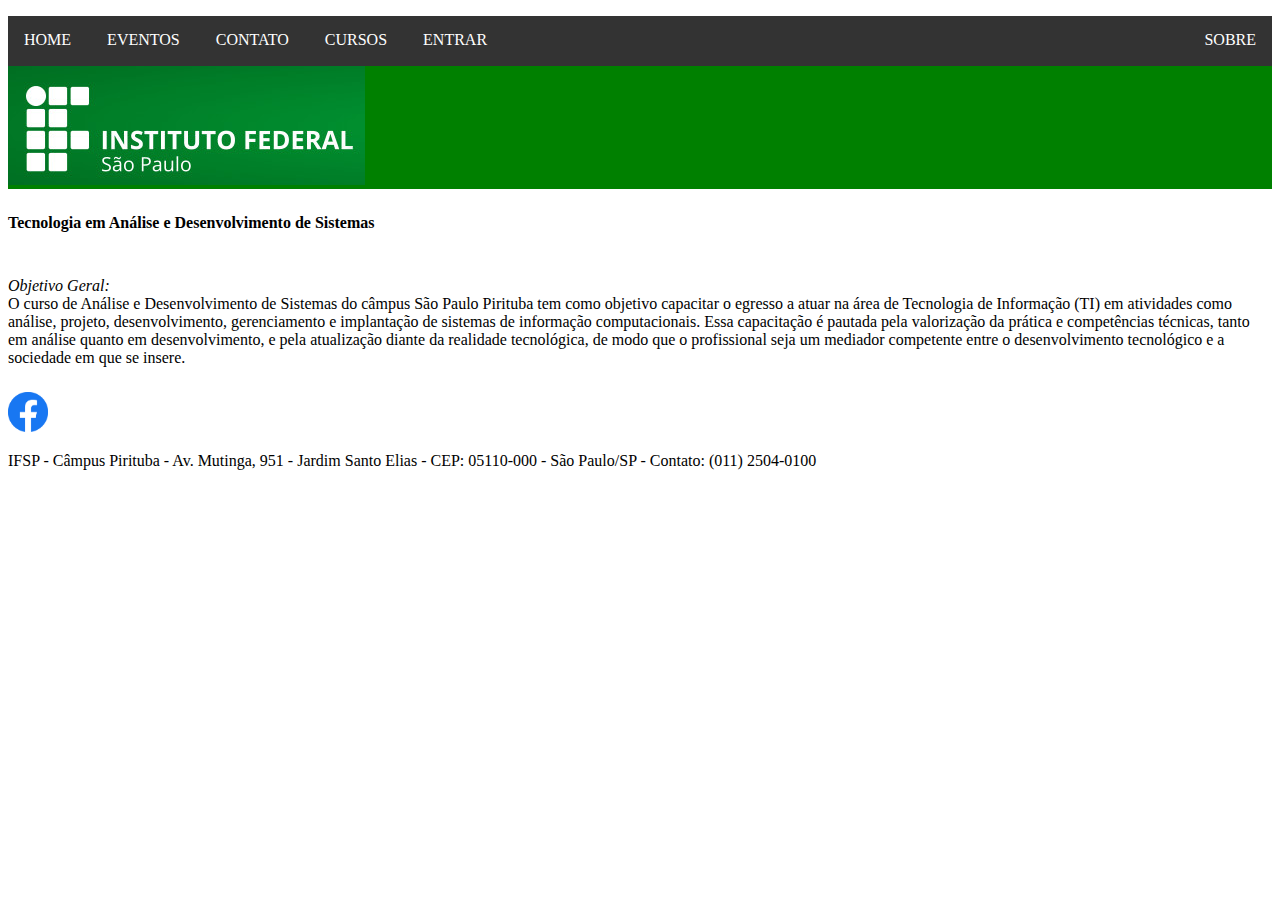
<file: ads.html>
<!DOCTYPE html>
<html lang="en">
<head>
  <meta charset="UTF-8">
  <meta name="viewport" content="width=device-width, initial-scale=1.0">
  <title>ADS - IFSP - PIRITUBA - DWBA4</title>
  <link rel="shortcut icon" href="img/favicon.ico" type="image/x-icon">
  <link href="css/style.css" rel="stylesheet" type="text/css" />
</head>
<body>
  <header>
    <nav>
      <ul id="menu">
        <li><a href="index.html">HOME</a></li>
        <li><a href="eventos.html">EVENTOS</a></li>
        <li><a href="contato.html">CONTATO</a></li>
        <li><a href="ads.html">CURSOS</a></li>
        <li><a href="entrar.html">ENTRAR</a></li>
        <li id="link-sobre"><a href="sobre.html">SOBRE</a></li>
      </ul>


    </nav>

    <img src="img/Logo.jpg" alt="logo">
  </header>
  
   <section style="margin-top:25px">
     <p style="margin-bottom:45px"><b>Tecnologia em Análise e Desenvolvimento de Sistemas</b></p>

     <p><i>Objetivo Geral:</i><br>
     O curso de Análise e Desenvolvimento de Sistemas do câmpus São Paulo Pirituba tem como objetivo capacitar o egresso a atuar na área de Tecnologia de Informação (TI) em atividades como análise, projeto, desenvolvimento, gerenciamento e implantação de sistemas de informação computacionais. Essa capacitação é pautada pela valorização da prática e competências técnicas, tanto em análise quanto em desenvolvimento, e pela atualização diante da realidade tecnológica, de modo que o profissional seja um mediador competente entre o desenvolvimento tecnológico e a sociedade em que se insere.</p>
   </section>
  <footer style="margin-top: 25px">
    <a href="https://www.facebook.com/ifsppirituba"> <img src="img/facebook.png" alt="" width="40px"></a>

    <p>IFSP - Câmpus Pirituba - Av. Mutinga, 951 - Jardim Santo Elias - CEP: 05110-000 - São Paulo/SP - Contato: (011) 2504-0100</p>
   </footer>
</body>
</html>
</file>
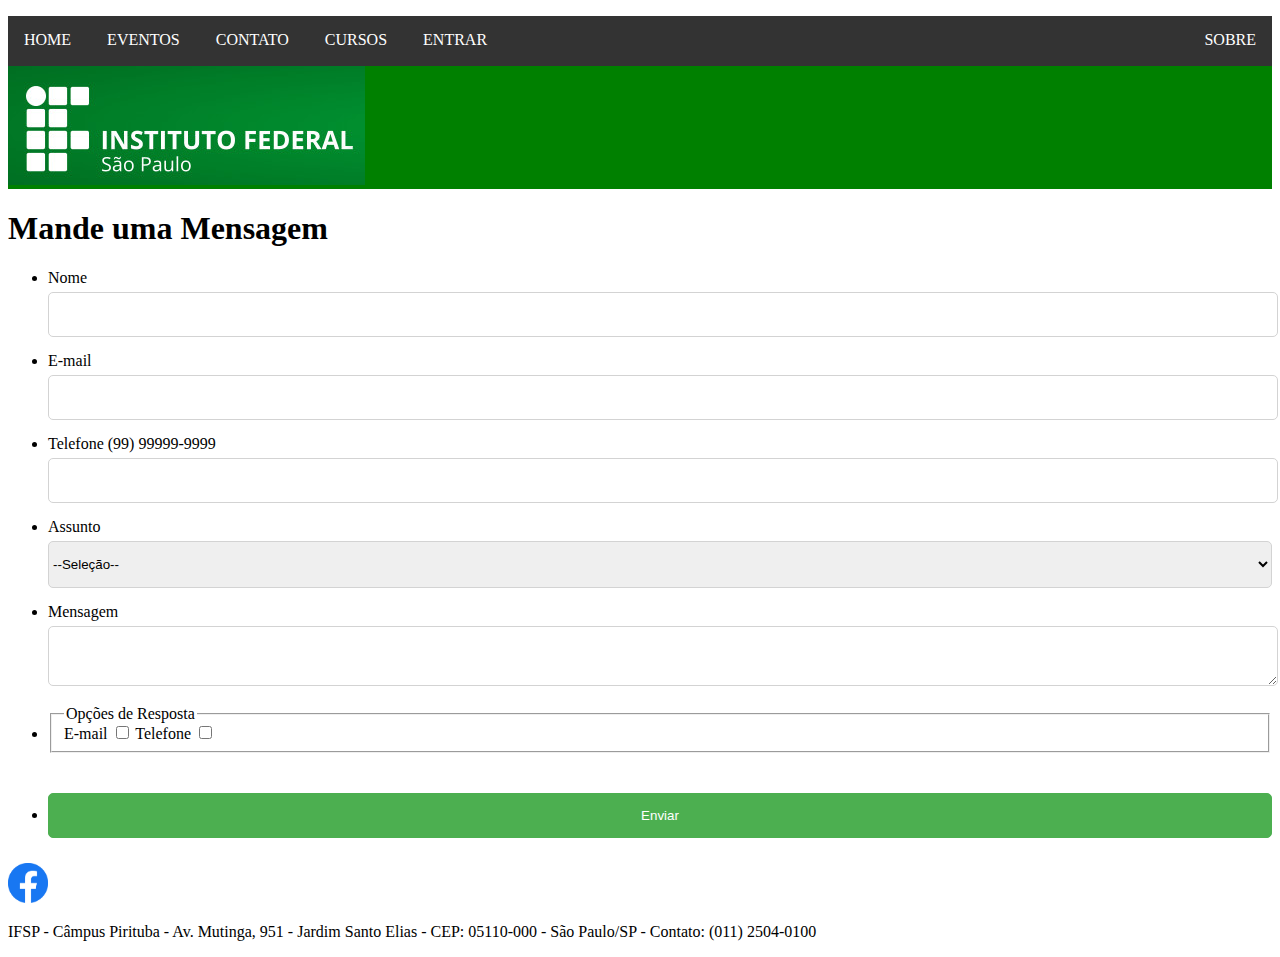
<file: contato.html>
<!DOCTYPE html>
<html lang="en">
<head>
  <meta charset="UTF-8">
  <meta name="viewport" content="width=device-width, initial-scale=1.0">
  <title>CONTATO - IFSP - PIRITUBA - DWBA4</title>
  <link rel="shortcut icon" href="img/favicon.ico" type="image/x-icon">
  <link href="css/style.css" rel="stylesheet" type="text/css" />
</head>
<body>
  <header>
    <nav>
      <ul id="menu">
        <li><a href="index.html">HOME</a></li>
        <li><a href="eventos.html">EVENTOS</a></li>
        <li><a href="contato.html">CONTATO</a></li>
        <li><a href="ads.html">CURSOS</a></li>
        <li><a href="entrar.html">ENTRAR</a></li>
        <li id="link-sobre"><a href="sobre.html">SOBRE</a></li>
      </ul>


    </nav>

    <img src="img/Logo.jpg" alt="logo">
  </header>
  <section>
    <h1>Mande uma Mensagem</h1>

    <form action="" method="post" id="form-ctt">
      <ul>
        <li>
          <label for="inserir-nome">Nome</label><br>
          <input type="text" name="nome" id="nome" class="txt-grande">
        </li>
        <li>
          <label for="inserir-email">E-mail</label><br>
          <input type="email" name="email" id="email" class="txt-grande">
        </li>
        <li>
          <label for="inserir-tel">Telefone (99) 99999-9999</label><br>
          <input type="tel" name="tel" id="tel" class="txt-grande">
        </li>
        <li>
          <label for="inserir-assunto">Assunto</label><br>
          <select name="" id="" class="txt-grande">
            <option>--Seleção--</option>
            <option>Reclamação</option>
            <option>Sugestão</option>
          </select>
        </li>
        <li>
          <label for="escrever-mensagem">Mensagem</label><br>
          <textArea class="txt-grande"></textArea>
        </li>
        <li>
          <fieldset class="fs-radio">
            <legend>Opções de Resposta</legend>
            <p class="p-radio">
              <label for="marcar-email">E-mail</label>
              <input type="checkbox" name="check-email" id="check-email">
              <label for="marcar-tel">Telefone</label>
              <input type="checkbox" name="check-tel" id="check-tel">
            </p>
          </fieldset>
        </li>
        <li>
          <button type="submit" class="btn" id="ctt-btn-enviar">Enviar</button>
        </li>
      </ul>
    </form>
  </section>
  

  <footer style="margin-top: 25px">
    <a href="https://www.facebook.com/ifsppirituba"> <img src="img/facebook.png" alt="" width="40px"></a>

    <p>IFSP - Câmpus Pirituba - Av. Mutinga, 951 - Jardim Santo Elias - CEP: 05110-000 - São Paulo/SP - Contato: (011) 2504-0100</p>
   </footer> 
</body>
</html>
</file>
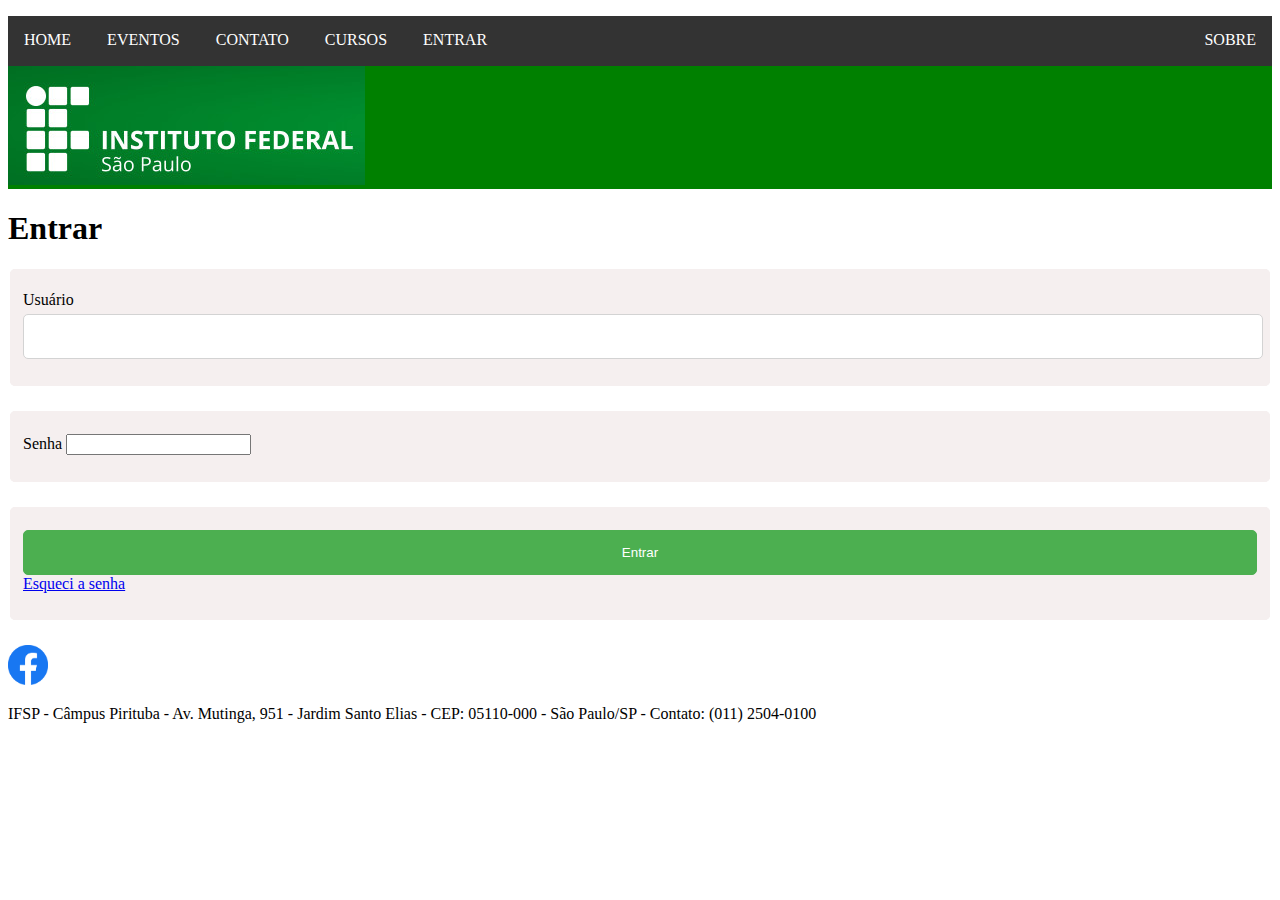
<file: entrar.html>
<!DOCTYPE html>
<html lang="en">
<head>
  <meta charset="UTF-8">
  <meta name="viewport" content="width=device-width, initial-scale=1.0">
  <title>ENTRAR - IFSP - PIRITUBA - DWBA4</title>
  <link rel="shortcut icon" href="img/favicon.ico" type="image/x-icon">
  <link href="css/style.css" rel="stylesheet" type="text/css" />
</head>
<body>

  <header>
    <nav>
      <ul id="menu">
        <li><a href="index.html">HOME</a></li>
        <li><a href="eventos.html">EVENTOS</a></li>
        <li><a href="contato.html">CONTATO</a></li>
        <li><a href="ads.html">CURSOS</a></li>
        <li><a href="entrar.html">ENTRAR</a></li>
        <li id="link-sobre"><a href="sobre.html">SOBRE</a></li>
      </ul>


    </nav>

    <img src="img/Logo.jpg" alt="logo">
  </header>

  <section>
    <h1>Entrar</h1>

    <form action="" method="post">
      <fieldset class="fs-entrar">
        <p>
          <label for="entrar-usuario">Usuário</label>
          <input type="text" name="usuario" id="usuario" class="txt-grande">
        </p>
      </fieldset>
      <fieldset class="fs-entrar">
        <p>
          <label for="entrar-senha">Senha</label>
          <input type="password" name="senha" id="senha">
        </p>
      </fieldset>
      <fieldset class="fs-entrar">
        <p>
          <button type="submit" class="btn">Entrar</button>
          <a href="#">Esqueci a senha</a>
        </p>
      </fieldset>
      
    </form>
  </section>

  <footer style="margin-top: 25px">
    <a href="https://www.facebook.com/ifsppirituba"> <img src="img/facebook.png" alt="" width="40px"></a>

    <p>IFSP - Câmpus Pirituba - Av. Mutinga, 951 - Jardim Santo Elias - CEP: 05110-000 - São Paulo/SP - Contato: (011) 2504-0100</p>
   </footer>
</body>
</html>
</file>
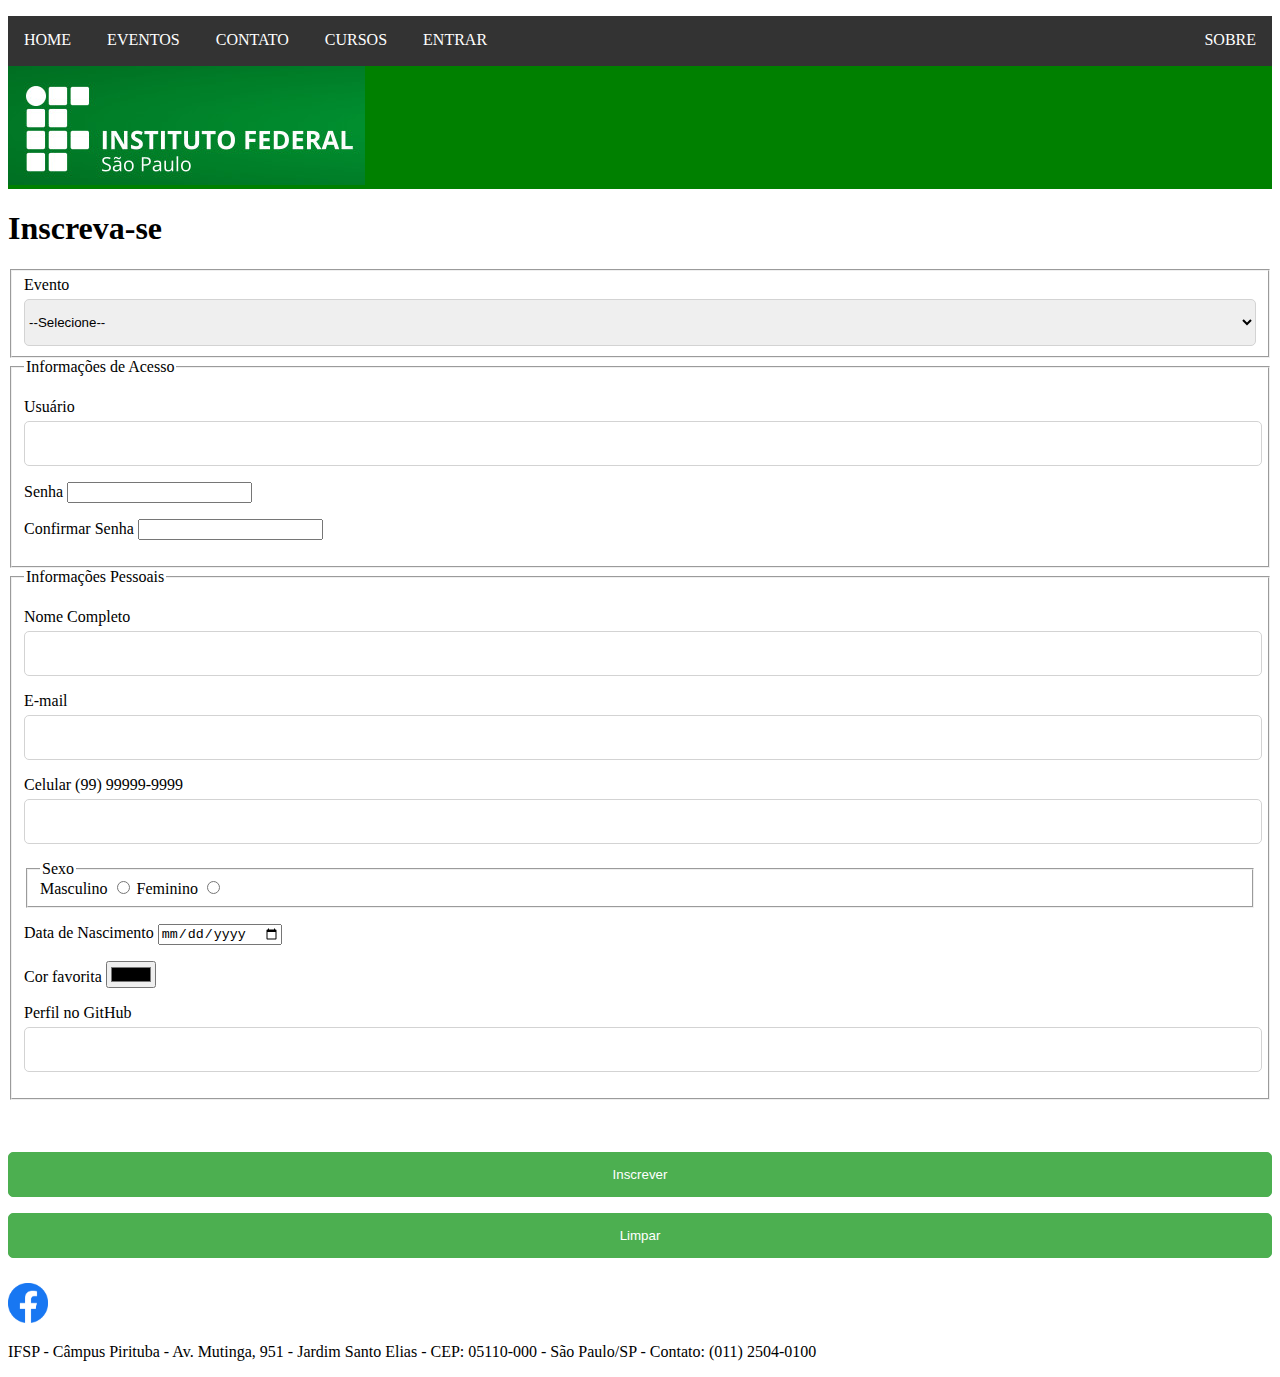
<file: eventos.html>
<!DOCTYPE html>
<html lang="en">
<head>
  <meta charset="UTF-8">
  <meta name="viewport" content="width=device-width, initial-scale=1.0">
  <title>EVENTOS - IFSP - PIRITUBA - DWBA4</title>
  <link rel="shortcut icon" href="img/favicon.ico" type="image/x-icon">
  <link href="css/style.css" rel="stylesheet" type="text/css" />
</head>
<body>
  <header>
    <nav>
      <ul id="menu">
        <li><a href="index.html">HOME</a></li>
        <li><a href="eventos.html">EVENTOS</a></li>
        <li><a href="contato.html">CONTATO</a></li>
        <li><a href="ads.html">CURSOS</a></li>
        <li><a href="entrar.html">ENTRAR</a></li>
        <li id="link-sobre"><a href="sobre.html">SOBRE</a></li>
      </ul>


    </nav>

    <img src="img/Logo.jpg" alt="logo">
  </header>
  
  <h1>Inscreva-se</h1>

  <section id="evento">
    <form action="" method="POST">
      <fieldset>
        <label for="escolher-evento">Evento</label><br>
        <select name="" class="txt-grande">
          <option>--Selecione--</option>
          <option>Voe sem Asas</option>
          <option>Festa Junina</option>
          <option>Semana de Tecnologia</option>
        </select>
      </fieldset>

      <fieldset>
        <legend>Informações de Acesso</legend>
        <p>
          <label for="inscrever-usuario">Usuário</label><br>
          <input type="text" name="usuario" id="inscrever-usuario" class="txt-grande">
        </p>
        <p>
          <label for="inserir-senha">Senha</label>
          <input type="password" name="senha" id="inserir-senha">
        </p>
        <p>
          <label for="corfirmar-senha">Confirmar Senha</label>
          <input type="password" name="confirmar-senha" id="confirmar-senha">
        </p>
      </fieldset>

      <fieldset>
        <legend>Informações Pessoais</legend>
        <p>
          <label for="inserir-nome">Nome Completo</label><br>
          <input type="text" name="nome" id="nome" class="txt-grande">
        </p>
        <p>
          <label for="inserir-email">E-mail</label><br>
          <input type="email" name="email" id="email" class="txt-grande">
        </p>
        <p>
          <label for="inserir-cel">Celular (99) 99999-9999</label><br>
          <input type="tel" name="celular" id="celular" class="txt-grande">
        </p>
        <fieldset class="fs-radio">
          <legend>Sexo</legend>
          <p class="p-radio">
            <label for="marcar-sexo-masc">Masculino</label>
            <input type="radio" name="sex" id="masculino" value="M">
            <label for="marcar-sexo-fem">Feminino</label>
            <input type="radio" name="sex" id="feminino" value="F">
          </p>
        </fieldset>

        <p>
         <label for="">Data de Nascimento</label>
         <input type="date" name="nascimento" id="nascimento">
        </p>
        <p>
          <label for="">Cor favorita</label>
          <input type="color" name="cor" id="cor">
        </p>
        <p>
          <label for="">Perfil no GitHub</label><br>
          <input type="url" name="github" id="github" class="txt-grande">
        </p>
      </fieldset>
      <br><br>
      <p>
        <button type="submit" class="btn">Inscrever</button>
      </p>
      <p>
        <button type="reset" class="btn">Limpar</button>
      </p>
    </form>

  </section>

  <footer style="margin-top: 25px">
    <a href="https://www.facebook.com/ifsppirituba"> <img src="img/facebook.png" alt="" width="40px"></a>

    <p>IFSP - Câmpus Pirituba - Av. Mutinga, 951 - Jardim Santo Elias - CEP: 05110-000 - São Paulo/SP - Contato: (011) 2504-0100</p>
   </footer>
</body>
</html>
</file>
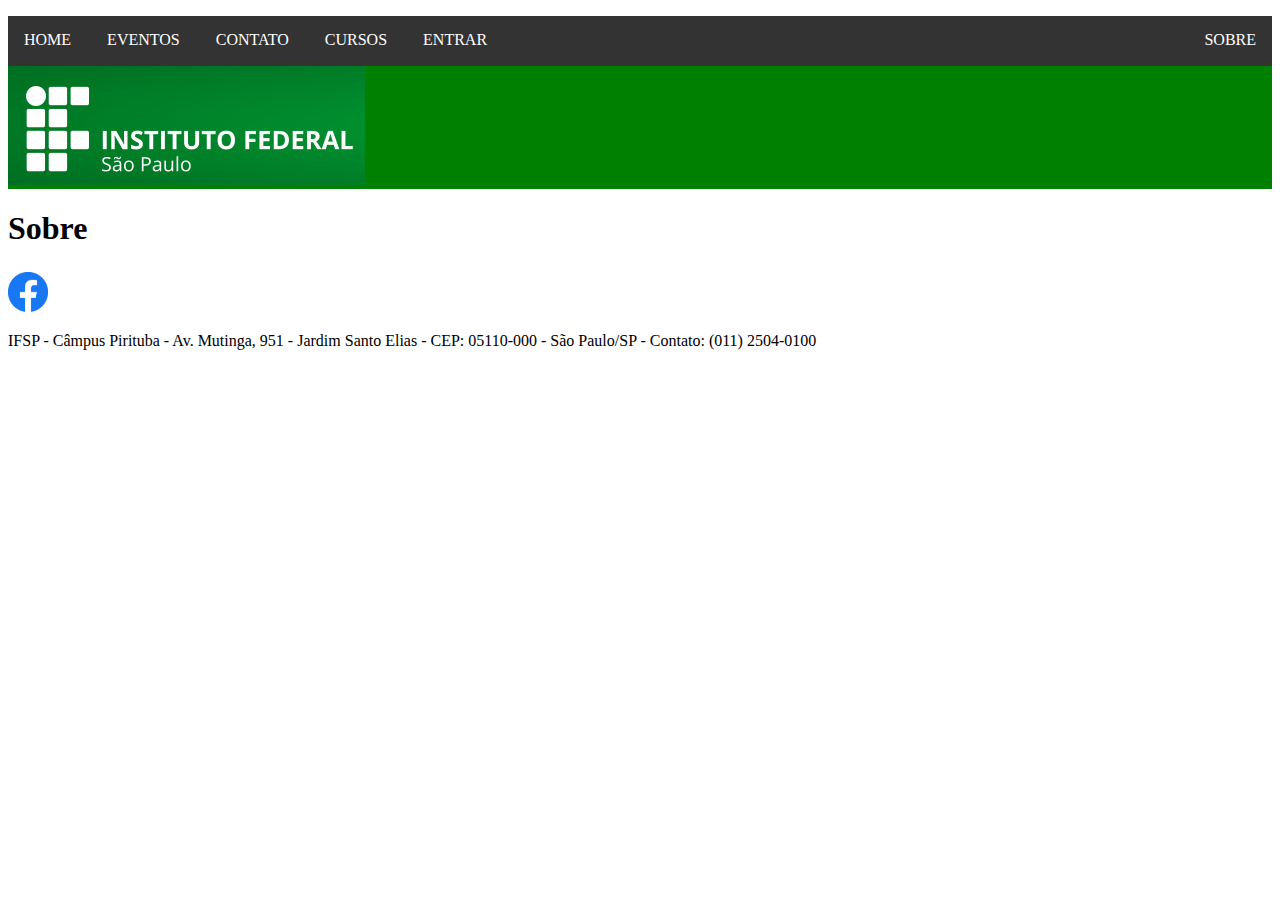
<file: sobre.html>
<!DOCTYPE html>
<html lang="en">
<head>
  <meta charset="UTF-8">
  <meta name="viewport" content="width=device-width, initial-scale=1.0">
  <title>SOBRE - IFSP - PIRITUBA - DWBA4</title>
  <link rel="shortcut icon" href="img/favicon.ico" type="image/x-icon">
  <link href="css/style.css" rel="stylesheet" type="text/css" />
</head>
<body>
  <header>
    <nav>
      <ul id="menu">
        <li><a href="index.html">HOME</a></li>
        <li><a href="eventos.html">EVENTOS</a></li>
        <li><a href="contato.html">CONTATO</a></li>
        <li><a href="ads.html">CURSOS</a></li>
        <li><a href="entrar.html">ENTRAR</a></li>
        <li id="link-sobre"><a href="sobre.html">SOBRE</a></li>
      </ul>


    </nav>

    <img src="img/Logo.jpg" alt="logo">
  </header>


  <section>
    <h1>Sobre</h1>
  </section>

  <footer style="margin-top: 25px">
    <a href="https://www.facebook.com/ifsppirituba"> <img src="img/facebook.png" alt="" width="40px"></a>

    <p>IFSP - Câmpus Pirituba - Av. Mutinga, 951 - Jardim Santo Elias - CEP: 05110-000 - São Paulo/SP - Contato: (011) 2504-0100</p>
  </footer>

</body>
</html>
</file>
<file: css/style.css>
/*+ DE UMA PÁGINA*/
.txt-grande{
    width: 100%;
    padding-top: 14px;
    padding-bottom: 14px;
    margin-top: 5px;
    border-radius: 5px;
    border: 1px solid lightgray;  
}

.fs-radio{
    padding-top: 0px;
    padding-bottom: 0px;
}

.p-radio{
    padding: 0px;
    margin: 0px;
    margin-bottom: 8px;
}

.btn{
    width: 100%;
    padding-top: 14px;
    padding-bottom: 14px;
    background-color: #4caf50;
    color: white;
    border-radius: 5px;
    border: 1px solid #4caf50;
}

.btn:hover{
    background-color: #449b47;
    cursor: pointer;
}

.grid-container{
    display: inline-grid;
    grid-template-columns: auto auto;
    grid-column-gap: 120px;
    margin-top: 50px;
}

.grid-item{
    font-size: 12px;
}

.grid-item img{
   
   width: 50%;
}

/*HEADER*/

nav{
    background-color: #333333;
    height: 50px;
    
}

#menu{
    padding-top: 15px;
    list-style: none;
    padding-left: 0px;
}

#menu li{
    display: inline;
    padding: 15px 16px;
    
}

#menu a{
    text-decoration: none;
    color: white;
}

#menu li:hover{
    background-color: red;
}

#link-sobre{
    float: right;
    margin-top: -15px;
}

#submenu{
    display: inline-block;
    color: white;
    text-align: center;
    padding: 14px 16px;
    text-decoration: none;
}

header{
    background-color: green;
}


/*HOME - EVENTOS*/

#pai-container{
    text-align: center;
}

#eventos{
    text-align: center;
}

#img-seja_raro{
    margin-top: 20px;
    border-radius: 50%;
}

#eventos figcaption{
    border: 1px dotted blue;
}

/*HOME - INOVAÇÃO*/

#inovacao{
    margin-top: 20px;
    text-align: center;
}

/*CONTATO*/

#form-ctt li{
    margin-bottom: 15px;
}


#ctt-btn-enviar{
    margin-top: 25px;
}

/*ENTRAR*/

.fs-entrar{
    background-color: rgb(245, 239, 239);
    border: 1px solid rgb(245, 239, 239);
    border-radius: 5px;
    margin-bottom: 25px;
}
</file>
